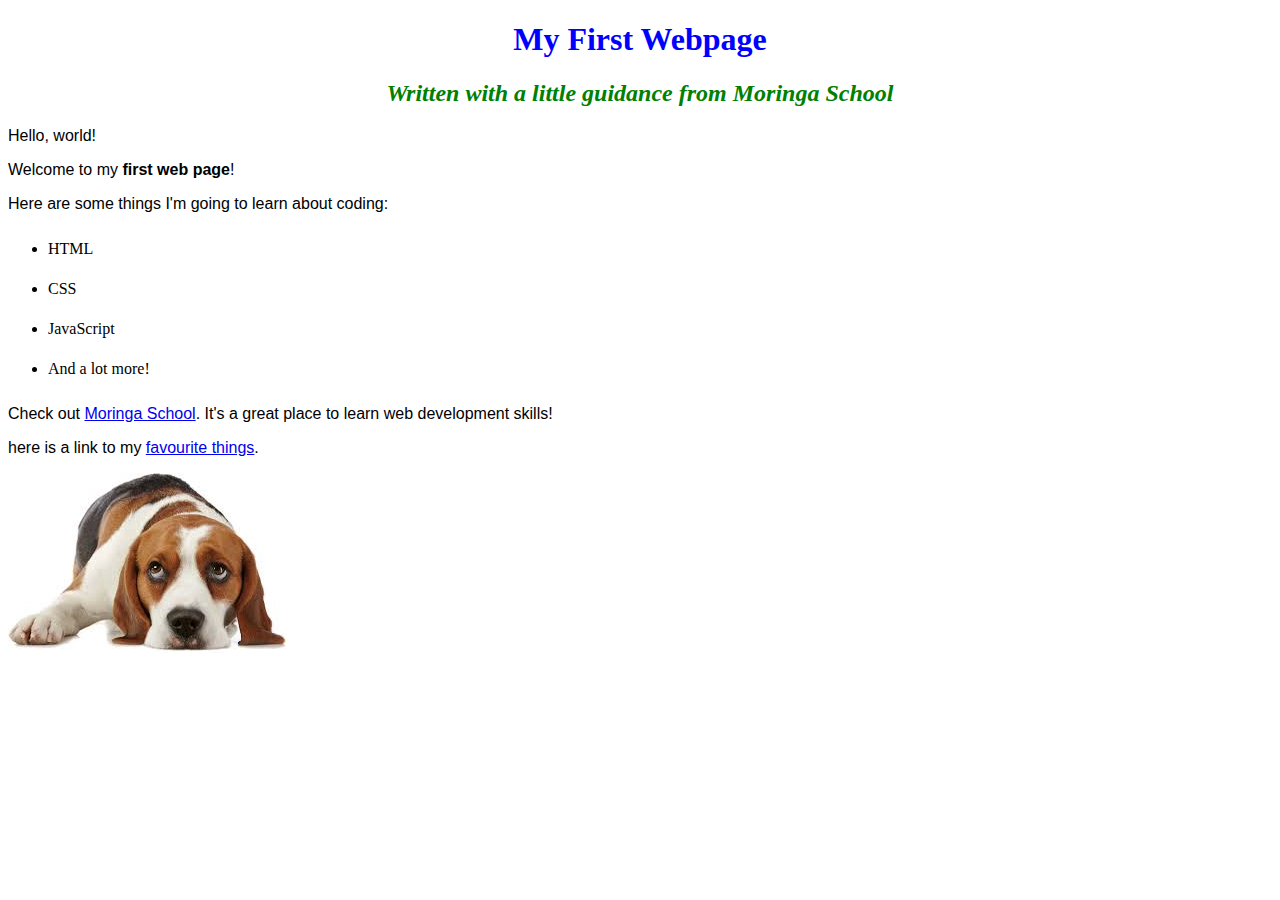
<file: index.html>
<!DOCTYPE html>
<html lang="en" dir="ltr">
  <head>
    <meta charset="utf-8">
    <title>my first webpage !</title>
    <link href="css/styles.css"  rel="stylesheet" type="text/css">
  </head>
  <body>
    <h1>My First Webpage</h1>
  <h2>Written with a little guidance from <em>Moringa School</em></h2>
    <p>Hello, world!</p>
  <p>Welcome to my <strong>first web page</strong>!</p>

    <p>Here are some things I'm going to learn about coding:</p>
    <ul>
      <li>HTML</li>
      <li>CSS</li>
      <li>JavaScript</li>
      <li>And a lot more!</li>
    </ul>
    <p>Check out <a href="http://moringaschool.com/">Moringa School</a>. It's a great place to learn web development skills!</p>
<p>here is a link to my <a href="favourite-things.html">favourite things</a>.</p>
<img src="images/dog.jpeg" alt="A photo of my favourite dog">
  </body>
</html>
</file>
<file: css/styles.css>
h1
{
  color: blue;
  text-align: center;
}

h2 {
  color: green;
  font-style: italic;
  text-align: center;
}
p {
  font-family: sans-serif;
}
ul {
  line-height: 40px;
}
</file>
